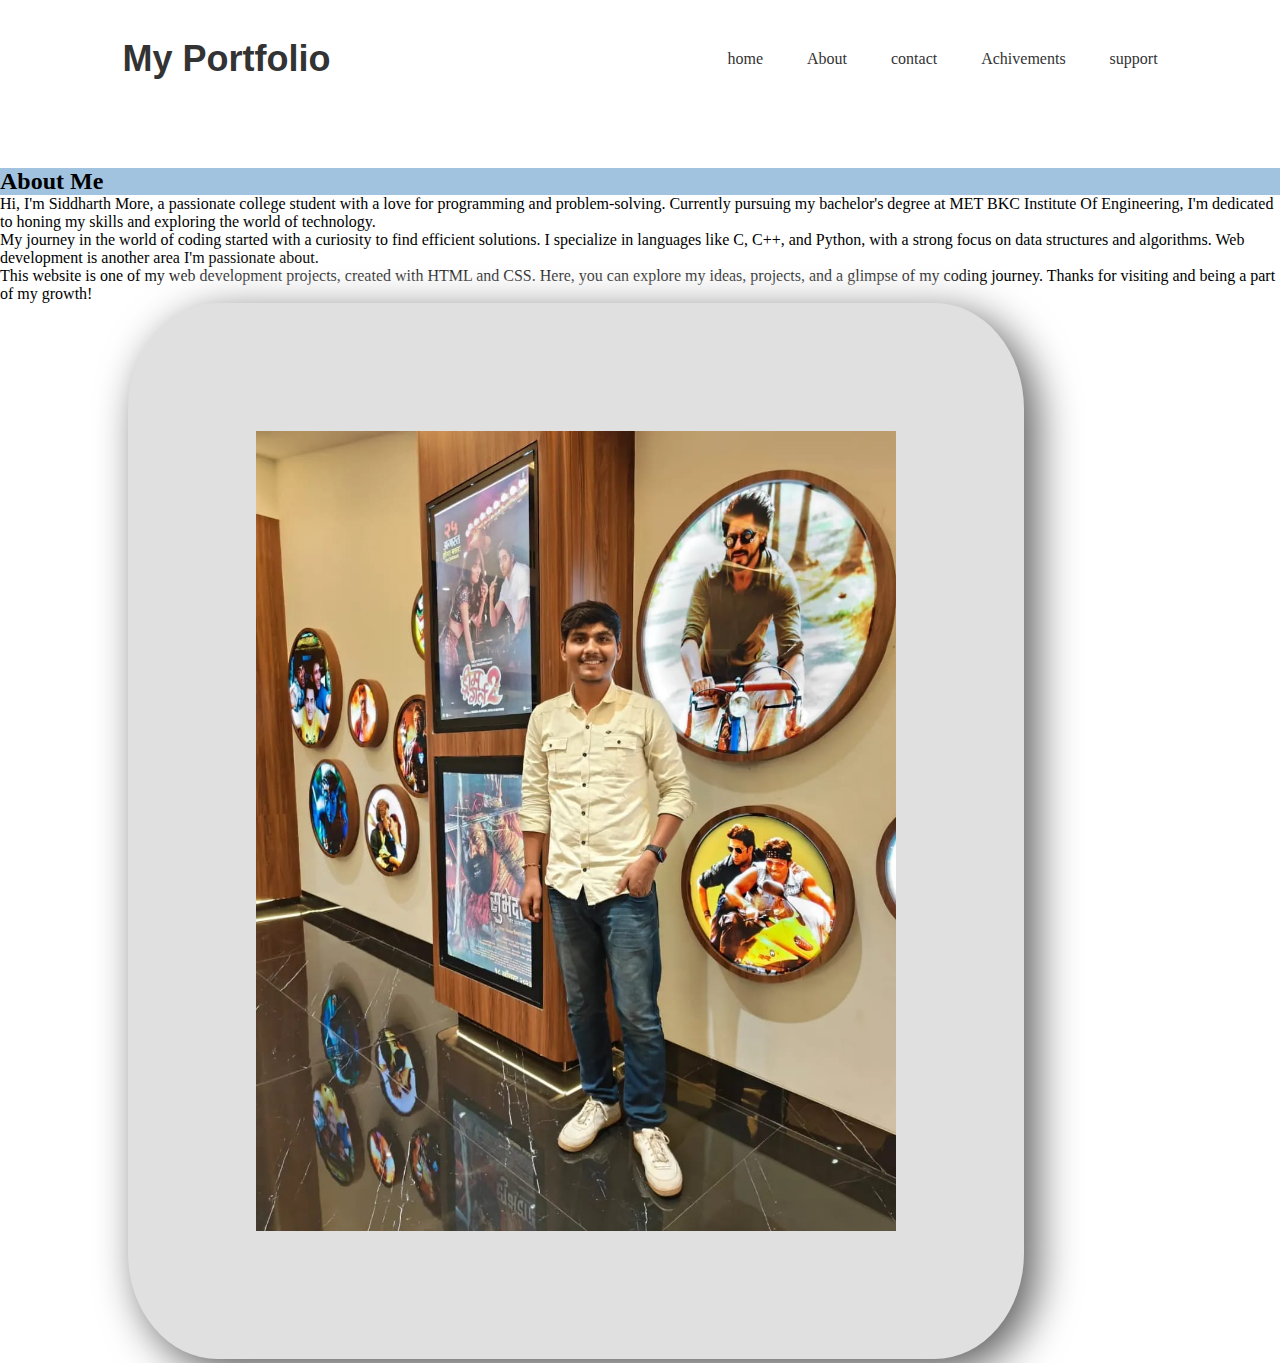
<file: About.html>
<!DOCTYPE html>
<html lang="en">
<head>
    <meta charset="UTF-8">
    <meta http-equiv="X-UA-Compatible" content="IE=edge">
    <meta name="viewport" content="width=device-width, initial-scale=1.0">
    <title>About Us</title>
    <link rel="stylesheet" href="styles.css">
    <link rel="stylesheet" href="https://cdnjs.cloudflare.com/ajax/libs/jquery/3.2.1/jquery.min.js">
    <link href="https://cdn.jsdelivr.net/npm/bootstrap@5.1.3/dist/css/bootstrap.min.css" rel="stylesheet" integrity="sha384-1BmE4kWBq78iYhFldvKuhfTAU6auU8tT94WrHftjDbrCEXSU1oBoqyl2QvZ6jIW3" crossorigin="anonymous">
</head>
<body>
    <!DOCTYPE html>
<html lang="en">
<head>
    <meta charset="UTF-8">
    <meta http-equiv="X-UA-Compatible" content="IE=edge">
    <meta name="viewport" content="width=device-width, initial-scale=1.0">
    <title>About Us</title>
    <link rel="stylesheet" href="styles.css">
    <link rel="stylesheet" href="https://cdnjs.cloudflare.com/ajax/libs/jquery/3.2.1/jquery.min.js">
    <link href="https://cdn.jsdelivr.net/npm/bootstrap@5.1.3/dist/css/bootstrap.min.css" rel="stylesheet" integrity="sha384-1BmE4kWBq78iYhFldvKuhfTAU6auU8tT94WrHftjDbrCEXSU1oBoqyl2QvZ6jIW3" crossorigin="anonymous">
</head>
<body>
    <nav>
        <div class="logo">
                My Portfolio
             </div>
        <ul>
            <li><a href="index.html">home</a></li>
            <li><a href="About.html">About</a></li>
            <li><a href="contact.html">contact</a></li>
            <li><a href="Achivements.html">Achivements</a></li>
            <li><a href="#">support</a></li>
        </ul>
    </nav>
    <!-- About Page Content -->
    <section class="about-page">
        <div class="container">
            <div class="row">
                <div class="col-md-6">
                    <h2 id="abt_h">About Me</h2>
                    <p>
                        Hi, I'm Siddharth More, a passionate college student with a love for programming and problem-solving. Currently pursuing my bachelor's degree at MET BKC Institute Of Engineering, I'm dedicated to honing my skills and exploring the world of technology.
                    </p>
                    <p>
                        My journey in the world of coding started with a curiosity to find efficient solutions. I specialize in languages like C, C++, and Python, with a strong focus on data structures and algorithms. Web development is another area I'm passionate about.
                    </p>
                    <p>
                        This website is one of my web development projects, created with HTML and CSS. Here, you can explore my ideas, projects, and a glimpse of my coding journey. Thanks for visiting and being a part of my growth!
                    </p>
                </div>
                <div class="col-md-6">
                    <img src="pic2.jpeg" alt="Your Profile Picture">
                </div>
            </div>
        </div>
    </section>
    
</body>
</html>
</file>
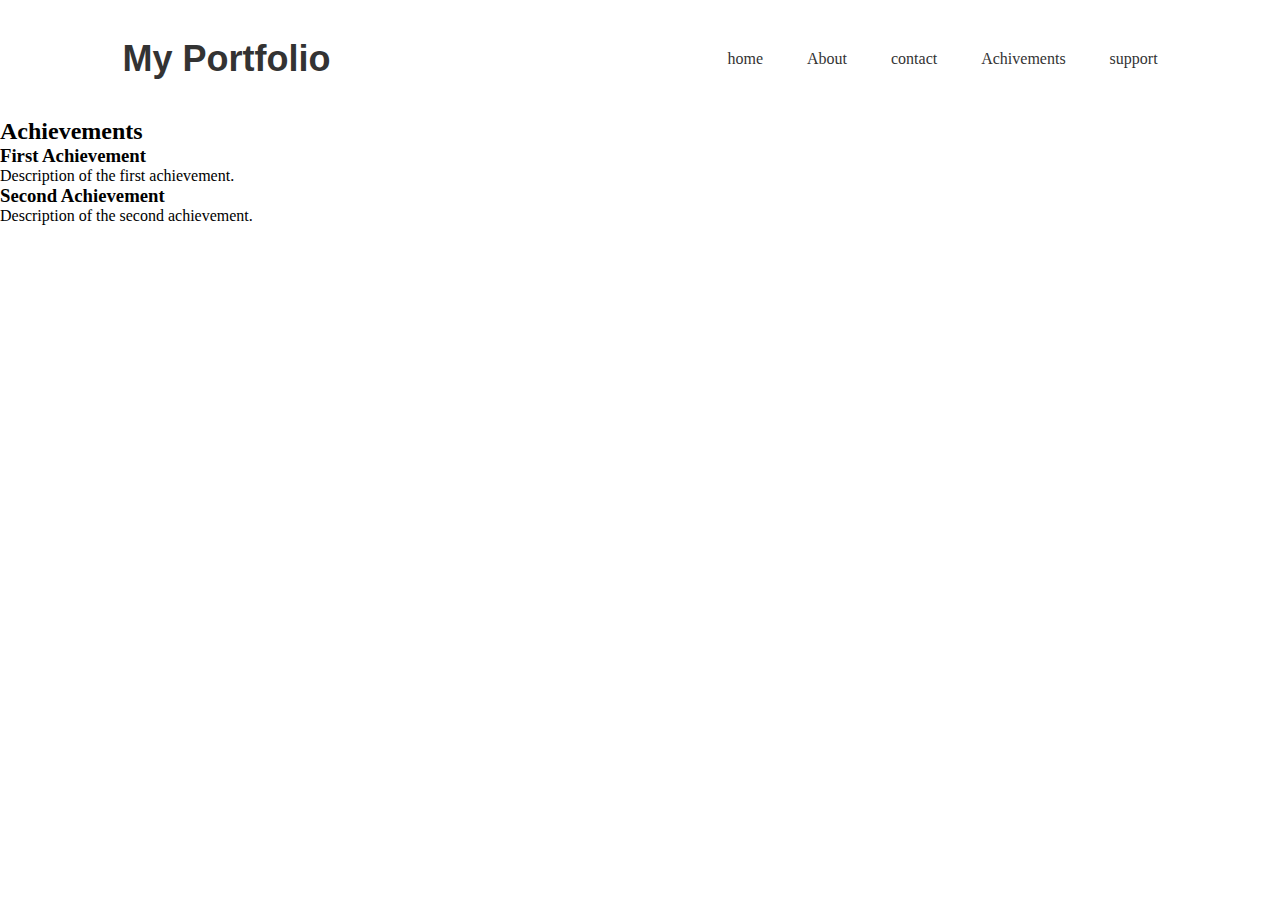
<file: Achivements.html>
<!DOCTYPE html>
<html lang="en">
<head>
    <meta charset="UTF-8">
    <meta http-equiv="X-UA-Compatible" content="IE=edge">
    <meta name="viewport" content="width=device-width, initial-scale=1.0">
    <title>Achievements</title>
    <link rel="stylesheet" href="styles.css">
    <link rel="stylesheet" href="https://cdnjs.cloudflare.com/ajax/libs/jquery/3.2.1/jquery.min.js">
    <link href="https://cdn.jsdelivr.net/npm/bootstrap@5.1.3/dist/css/bootstrap.min.css" rel="stylesheet" integrity="sha384-1BmE4kWBq78iYhFldvKuhfTAU6auU8tT94WrHftjDbrCEXSU1oBoqyl2QvZ6jIW3" crossorigin="anonymous">
</head>
<body>
    
    <nav>
            <div class="logo">
                My Portfolio
             </div>      
        <ul>
            <li><a href="index.html">home</a></li>
            <li><a href="About.html">About</a></li>
            <li><a href="contact.html">contact</a></li>
            <li><a href="Achivements.html">Achivements</a></li>
            <li><a href="#">support</a></li>
        </ul>
    </nav>

    <!-- Achievements Page Content -->
    <section class="achievements-page">
        <div class="container">
            <div class="row">
                <div class="col-md-12">
                    <h2>Achievements</h2>
                    <ul>
                        <li>
                            <h3>First Achievement</h3>
                            <p>Description of the first achievement.</p>
                        </li>
                        <li>
                            <h3>Second Achievement</h3>
                            <p>Description of the second achievement.</p>
                        </li>
                        <!-- Add more achievement items as needed -->
                    </ul>
                </div>
            </div>
        </div>
    </section>
</body>
</html>
</file>
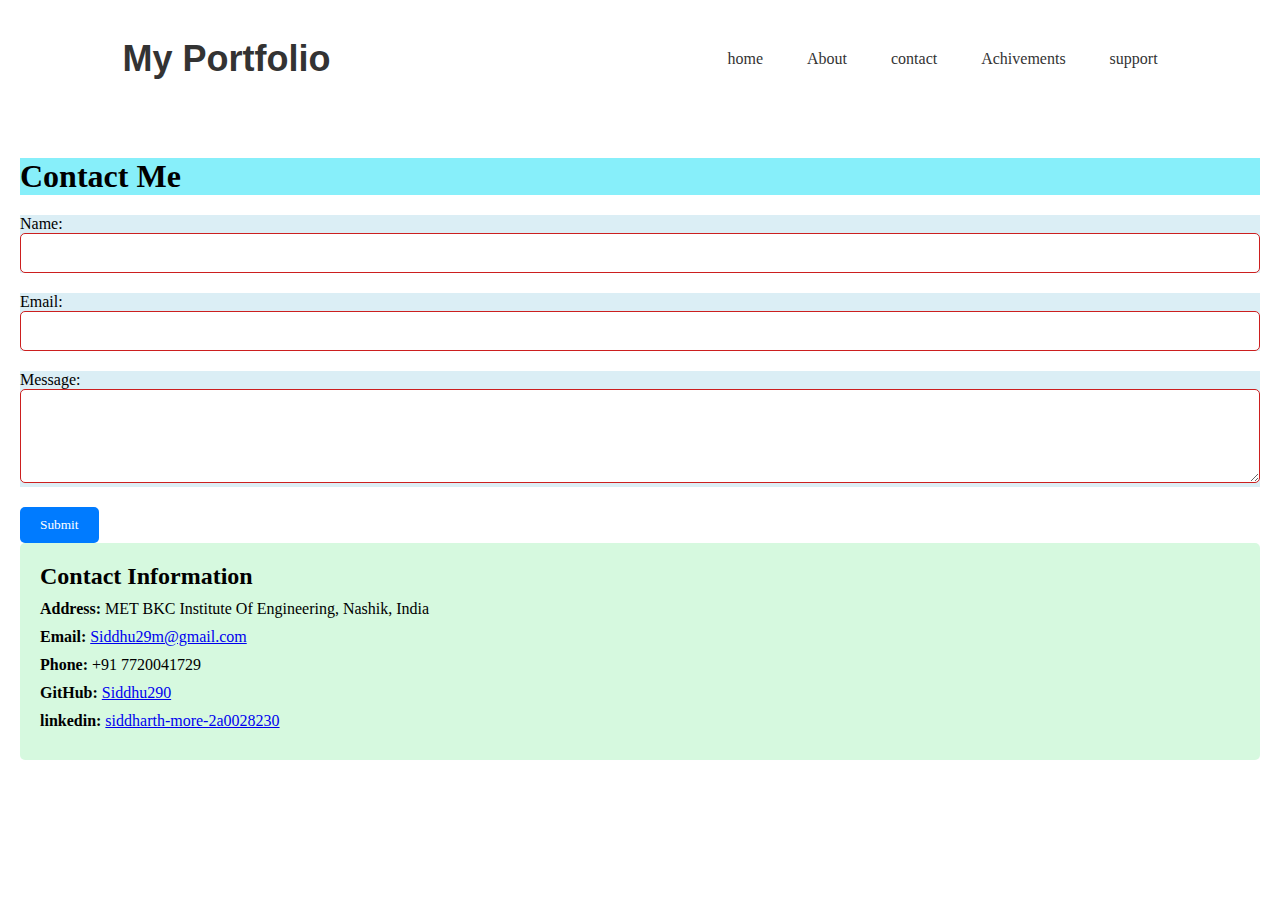
<file: contact.html>
<!DOCTYPE html>
<html lang="en">
<head>
    
    <meta charset="UTF-8">
    <meta http-equiv="X-UA-Compatible" content="IE=edge">
    <meta name="viewport" content="width=device-width, initial-scale=1.0">
    <title>Contact Us</title>
    <link rel="stylesheet" href="styles.css">
    <link rel="stylesheet" href="https://cdnjs.cloudflare.com/ajax/libs/jquery/3.2.1/jquery.min.js">
    <link href="https://cdn.jsdelivr.net/npm/bootstrap@5.1.3/dist/css/bootstrap.min.css" rel="stylesheet" integrity="sha384-1BmE4kWBq78iYhFldvKuhfTAU6auU8tT94WrHftjDbrCEXSU1oBoqyl2QvZ6jIW3" crossorigin="anonymous">

    
</head>
<body>
    
    <nav>
        
            <div class="logo">
                My Portfolio
             </div>
            <ul>
                <li><a href="index.html">home</a></li>
                <li><a href="About.html">About</a></li>
                <li><a href="contact.html">contact</a></li>
                <li><a href="Achivements.html">Achivements</a></li>
                <li><a href="#">support</a></li>
            </ul>
        
    </nav>

    <!-- Contact Page Content -->
    <section class="contact-page">
        <div class="container">
            <div class="row">
                <div class="col-sm-6">
                    <h2>Contact Me</h2>
                    <form>
                        <div class="form-group">
                            <label for="name">Name:</label>
                            <input type="text" id="name" name="name" class="form-control" required>
                        </div>
                        <div class="form-group">
                            <label for="email">Email:</label>
                            <input type="email" id="email" name="email" class="form-control" required>
                        </div>
                        <div class="form-group">
                            <label for="message">Message:</label>
                            <textarea id="message" name="message" class="form-control" rows="4" required></textarea>
                        </div>
                        <button type="submit" class="btn btn-primary">Submit</button>
                    </form>
                </div>
                <div class="col-sm-6">
                    <div class="contact-info">
                        <h3>Contact Information</h3>
                        <p><strong>Address:</strong> MET BKC Institute Of Engineering, Nashik, India</p>
                        <p><strong>Email:</strong> <a href="mailto:Siddhu29m@gmail.com">Siddhu29m@gmail.com</a></p>
                        <p><strong>Phone:</strong> +91 7720041729</p>
                        
                        <p><strong>GitHub:</strong> <a href="https://github.com/Siddhu290">Siddhu290</a></p>
                        <p><strong>linkedin:</strong> <a href="https://linkedin.com/in/siddharth-more-2a0028230">siddharth-more-2a0028230</a></p>
                    </div>
                    
                </div>
            </div>
        </div>
    </section>
    

    
</body>
</html>
</file>
<file: styles.css>
*{
    margin: 0;
    padding: 0;
    box-sizing: border-box;
    font-family: 'poppins', sans-sarif;
    
}
.header {
    width: 100%;
    height: 100vh;
    background-image: linear-gradient(rgba(3, 122, 124, 0.5), rgba(5, 0, 136, 0.5)), url(Background.jpg);
    background-position: center;
    background-size: cover;
    overflow-x: hidden;
}



nav {
    width: 100%;
    display: flex;
    justify-content: space-between;
    align-items: center;
    padding: 18px 8%;
    transition: background 2s;
    background: linear-gradient(to right, #109db2, #dc1a8e);
}

.logo {
    font-family: 'Your Preferred Font', sans-serif;
    font-size: 36px;
    font-weight: bold;
    color: #fff; /* White text color */
    text-align: center;
    padding: 20px;

}


nav ul li{
    display: inline-block;
    list-style: none;
    margin: 10px 20px;
}
nav ul li a{
    text-decoration: none;
    color: #ffffff;
    font-weight: 500;
}
nav:hover{
    background: #fff;
}
nav:hover .logo{
    color: #333;
}
nav:hover ul li a{
    color: #333;
}
.content{
    margin-top: 9%;
    margin-left: 9%;
    color: #fff;   
}
.content h1{
    font-size: 120px;
    line height: 140px;
    font weight: 600px;
}
.content p{
    max-width: 500px;
    line-height: 28px;
    opacity: 0;
}
.links{
    margin-top: 30px;
    opacity: 0;
}
.links a{
    color: #fff;
    text-decoration: none;
}
.btn{
    border: 2px solid #fff;
    padding: 10px 35px;
    border-radius: 30px;
    margin-right: 15px;
}
.slide-left{
    animation: slideleft 1s linear forwards;
}
@keyframes slideleft{
    0%{
        transform: translate(100px);
        opacity: 0;
    }
    100%{
        transform: translate(0px);
        opacity: 1;
    }
}
p.slide-left{
    animation-delay: 2s;
}
.links.slide-left{
    animation-delay: 3s;
}

#aboutme h2{
    margin-bottom: 25px;
}
.img-wrap{width: 100%;}

.img-wrap img{
    width: 100%;
    padding: 10px; 
    border-radius: 50%;
background: #e0e0e0;
box-shadow:  12px 12px 43px #5a5a5a,
             -12px -12px 43px #ffffff;
}

/* HIRE ME BUTTON */
.cta {
    position: relative;
    margin: auto;
    padding: 12px 18px;
    transition: all 0.2s ease;
    border: none;
    background: none;
   }
   .cta:before {
    content: "";
    position: absolute;
    top: 0;
    left: 0;
    display: block;
    border-radius: 50px;
    background: #b1dae7;
    width: 45px;
    height: 45px;
    transition: all 0.3s ease;
   }
.cta span {
    position: relative;
    font-family: "Ubuntu", sans-serif;
    font-size: 18px;
    font-weight: 700;
    letter-spacing: 0.05em;
    color: #234567;
   }
.cta svg {
    position: relative;
    top: 0;
    margin-left: 10px;
    fill: none;
    stroke-linecap: round;
    stroke-linejoin: round;
    stroke: #234567;
    stroke-width: 2;
    transform: translateX(-5px);
    transition: all 0.3s ease;
   }
.cta:hover:before {
    width: 100%;
    background: #b1dae7;
   }
.cta:hover svg {
    transform: translateX(0);
   }
    .cta:active {
    transform: scale(0.95);
}
/* Contact Page styles */
.contact-page {
    margin-top: 20px; /* Add space between the navigation bar and content */
    padding: 20px;
    color: #000000; /* Add padding to the contact page section */
}

.contact-page h2 {
    font-size: 32px; /* Adjust the heading size */
    background-color: #2ae2f690;
    /* width: 150px; */
    /* border-radius: 25px; */
    margin-bottom: 20px; /* Add space below the heading */
}

/* Form styles */
.form-group {
    margin-bottom: 20px; /* Add space between form groups */
    background-color: #57afd236;
}

.form-control {
    width: 100%;
    padding: 10px;
    border: 1px solid #cc1f1f;
    border-radius: 5px;
    font-size: 16px;
    
}

/* Button styles */
.btn-primary {
    background-color: #007bff; /* Change the button background color */
    color: #fff; /* Change the button text color */
    border: none;
    padding: 10px 20px;
    border-radius: 5px;
    cursor: pointer;
}

/* Contact Information styles */
.contact-info {
    background-color: #b4f4c58d; /* Change the background color for the contact info section */
    padding: 20px;
    border-radius: 5px;
}

.contact-info h3 {
    font-size: 24px;
    margin-bottom: 10px;
}

.contact-info p {
    font-size: 16px;
    margin-bottom: 10px;
}

.col-md-6 img{
    width: 70%;
    
    padding: 10%; 
    border-radius: 10%;
    position: relative;
    /* top: 10%; */
    left: 10%;
    background: #e0e0e0;
    box-shadow:  12px 12px 43px #5a5a5a,
             -12px -12px 43px #ffffff;
}


.col-md-6{
    position: relative;
    top: 50px;
}

#abt_h{
    background-color: #1266af64;
}
</file>
